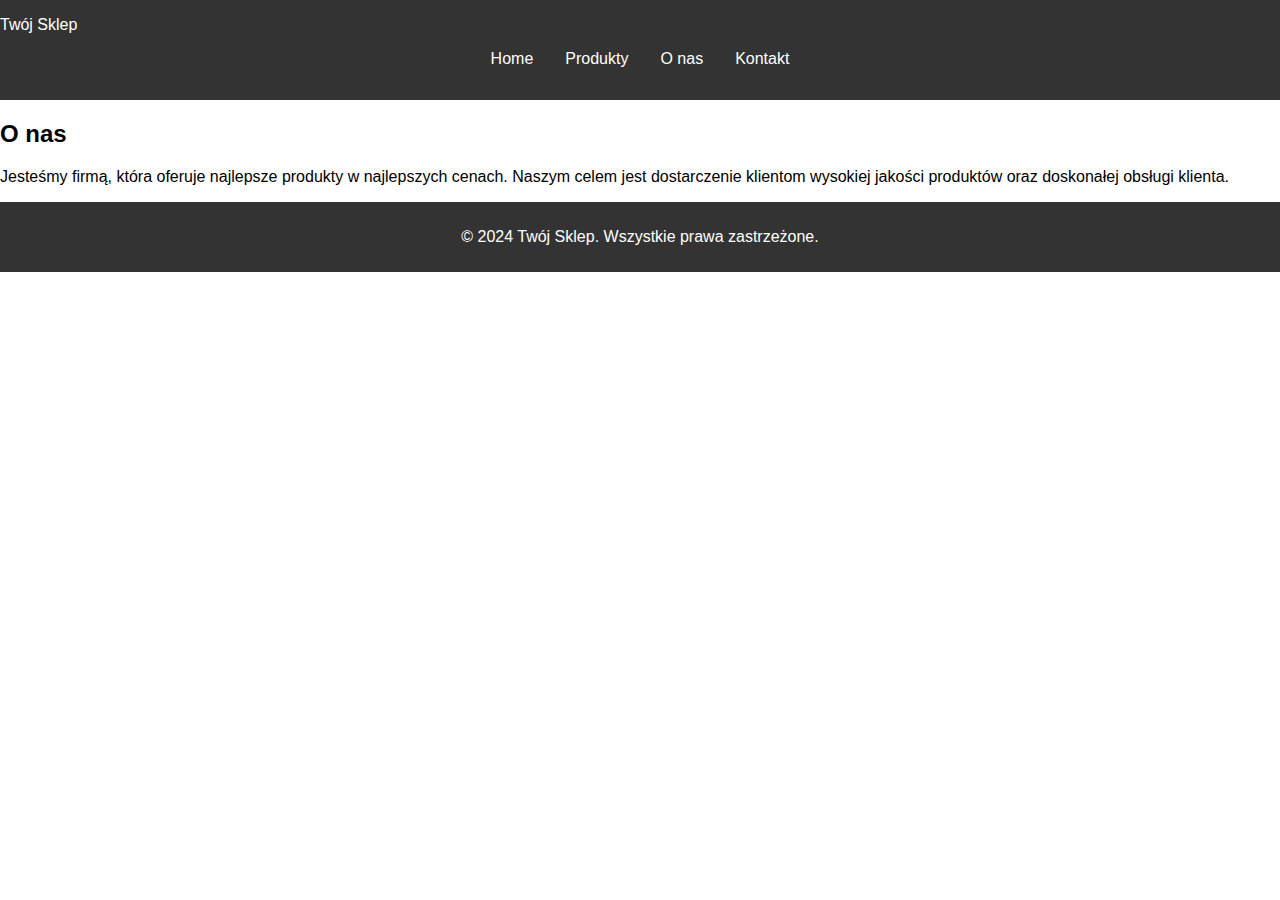
<file: about.html>
<!DOCTYPE html>
<html lang="pl">
<head>
    <meta charset="UTF-8">
    <meta name="viewport" content="width=device-width, initial-scale=1.0">
    <title>O nas - Twój Sklep Dropshippingowy</title>
    <link rel="stylesheet" href="styles.css">
</head>
<body>
    <header>
        <nav>
            <div class="logo">Twój Sklep</div>
            <ul>
                <li><a href="index.html">Home</a></li>
                <li><a href="product.html">Produkty</a></li>
                <li><a href="about.html">O nas</a></li>
                <li><a href="contact.html">Kontakt</a></li>
            </ul>
        </nav>
    </header>
    <section class="about">
        <h2>O nas</h2>
        <p>Jesteśmy firmą, która oferuje najlepsze produkty w najlepszych cenach. Naszym celem jest dostarczenie klientom wysokiej jakości produktów oraz doskonałej obsługi klienta.</p>
    </section>
    <footer>
        <p>&copy; 2024 Twój Sklep. Wszystkie prawa zastrzeżone.</p>
    </footer>
</body>
</html>
</file>
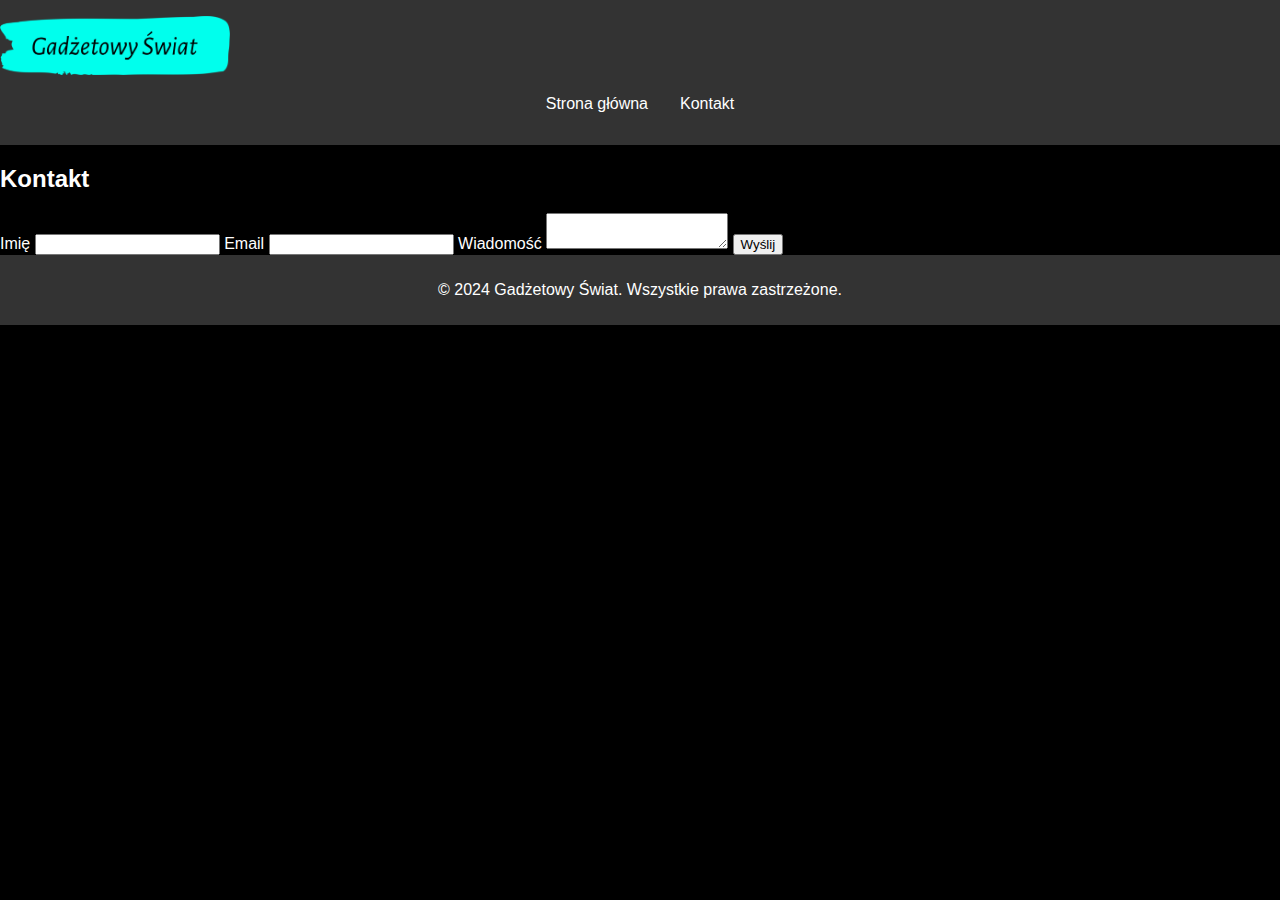
<file: contact.html>
<!DOCTYPE html>
<html lang="pl">
<head>
    <style>
        body {
            background-color: #000;
            color: #fff;
            font-family: Arial, sans-serif;
            margin: 0;
            padding: 0;
        }
    </style>
    <meta charset="UTF-8">
    <meta name="viewport" content="width=device-width, initial-scale=1.0">
    <title>Kontakt - Twój Sklep Dropshippingowy</title>
    <link rel="stylesheet" href="styles.css">
</head>
<body>
    <header>
        <nav>
           <div class="logo">
            <img src="logo.png" alt="Logo Twojego Sklepu"> <!-- Zamień 'logo.png' na ścieżkę do twojego logo -->
        </div>
            <ul>
                <li><a href="index.html">Strona główna</a></li>
                <li><a href="contact.html">Kontakt</a></li>
            </ul>
        </nav>
    </header>
    <section class="contact">
        <h2>Kontakt</h2>
        <form action="https://formspree.io/f/mnnavnpa" method="POST">
            <label for="name">Imię</label>
            <input type="text" id="name" name="name" required>
            
            <label for="email">Email</label>
            <input type="email" id="email" name="email" required>
            
            <label for="message">Wiadomość</label>
            <textarea id="message" name="message" required></textarea>
            
            <button type="submit">Wyślij</button>
        </form>
    </section>
    <footer>
        <p>&copy; 2024 Gadżetowy Świat. Wszystkie prawa zastrzeżone.</p>
    </footer>
</body>
</html>
</file>
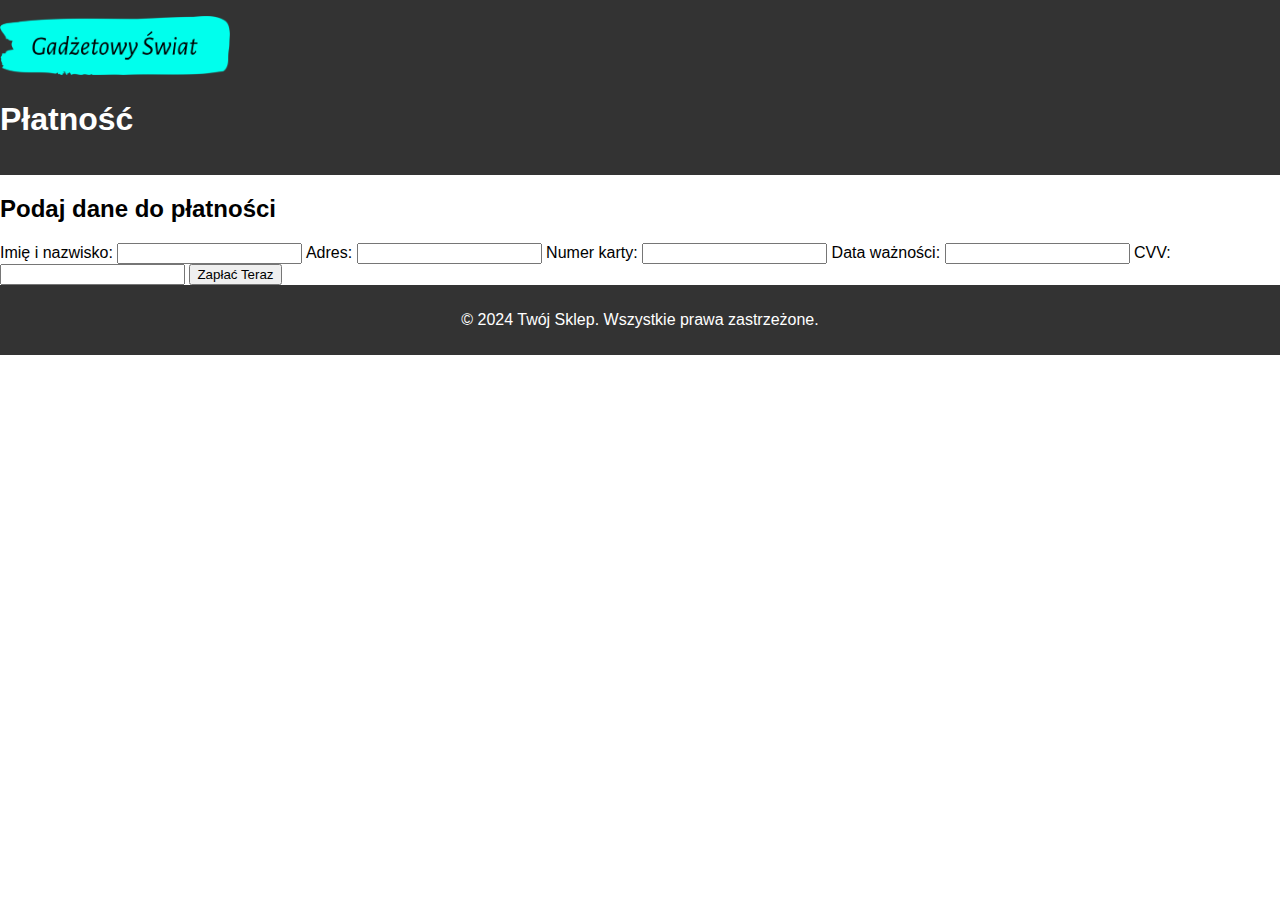
<file: platnosc2.html>
<!DOCTYPE html>
<html lang="pl">
<head>
    <meta charset="UTF-8">
    <meta name="viewport" content="width=device-width, initial-scale=1.0">
    <title>Płatność</title>
    <link rel="stylesheet" href="styles.css">
</head>
<body>
    <header>
        <div class="logo">
            <img src="logo.png" alt="Logo Twojego Sklepu">
        </div>
        <h1>Płatność</h1>
    </header>

    <main>
        <section class="payment">
            <h2>Podaj dane do płatności</h2>
            <form action="potwierdzenie.html" method="post">
                <label for="name">Imię i nazwisko:</label>
                <input type="text" id="name" name="name" required>

                <label for="address">Adres:</label>
                <input type="text" id="address" name="address" required>

                <label for="card">Numer karty:</label>
                <input type="text" id="card" name="card" required>

                <label for="expiry">Data ważności:</label>
                <input type="text" id="expiry" name="expiry" required>

                <label for="cvv">CVV:</label>
                <input type="text" id="cvv" name="cvv" required>

                <button type="submit" class="pay-now">Zapłać Teraz</button>
            </form>
        </section>
    </main>

    <footer>
        <p>&copy; 2024 Twój Sklep. Wszystkie prawa zastrzeżone.</p>
    </footer>
</body>
</html>
</file>
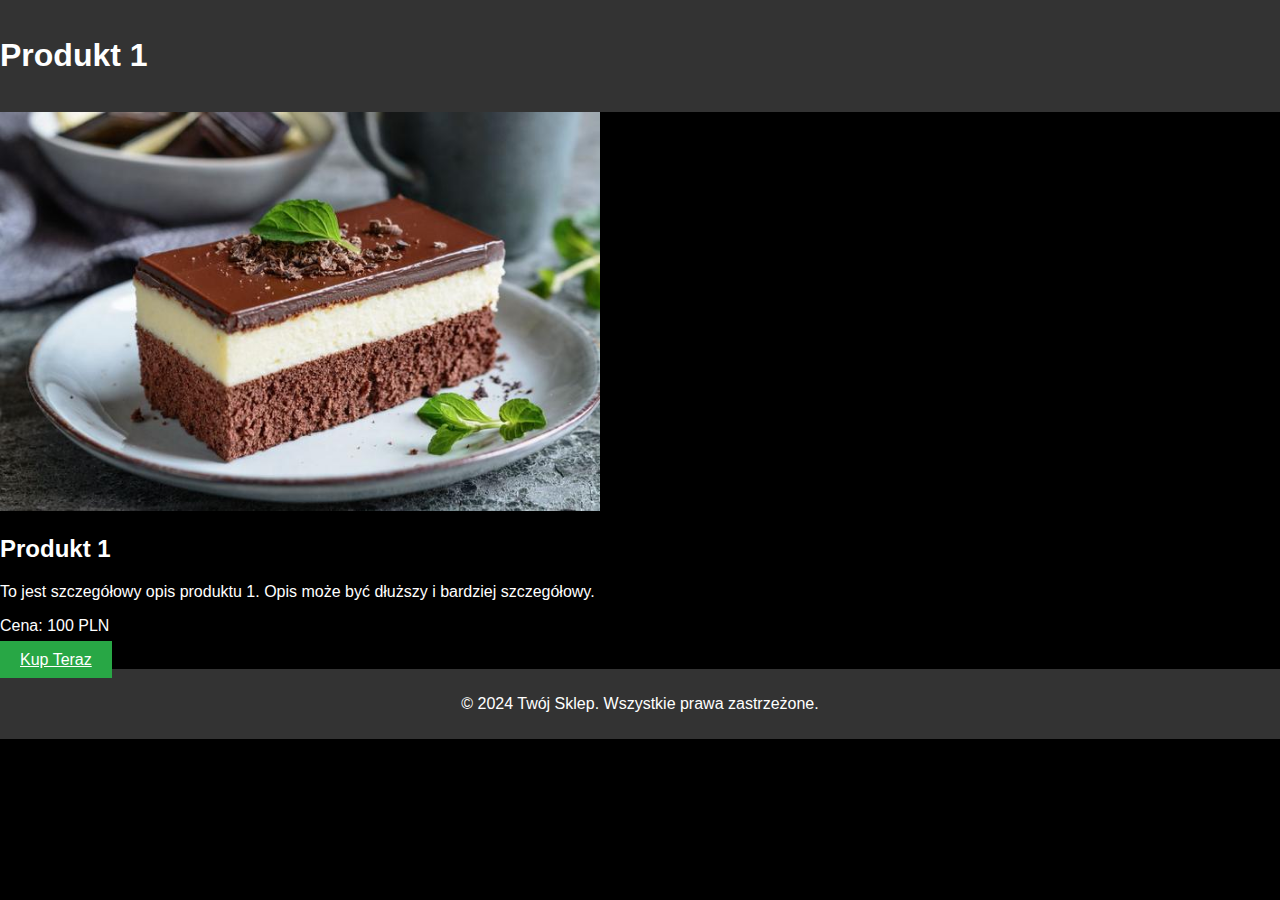
<file: produkt1.html>
<!DOCTYPE html>
<html lang="pl">
<head>
    <meta charset="UTF-8">
    <meta name="viewport" content="width=device-width, initial-scale=1.0">
    <title>Produkt 1</title>
    <link rel="stylesheet" href="styles.css"> <!-- Dodaj link do wspólnego pliku CSS -->
</head>
<body>
    <style>
        body {
            background-color: #000;
            color: #fff;
            font-family: Arial, sans-serif;
            margin: 0;
            padding: 0;
        }
    </style>
    <header>
        <h1>Produkt 1</h1>
    </header>

    <main>
        <div class="product-page">
            <div class="product-image">
                <img src="product1.jpg" alt="Produkt 1">
            </div>
            <div class="product-details">
                <h2>Produkt 1</h2>
                <p>To jest szczegółowy opis produktu 1. Opis może być dłuższy i bardziej szczegółowy.</p>
                 <p class="price">Cena: 100 PLN</p>
                 <!-- Użyj linku Stripe Payment Link -->
                <a href="https://buy.stripe.com/test_cza123456789" class="buy-now">Kup Teraz</a>
            </div>
        </div>
    </main>

    <footer>
        <p>&copy; 2024 Twój Sklep. Wszystkie prawa zastrzeżone.</p>
    </footer>
</body>
</html>
</file>
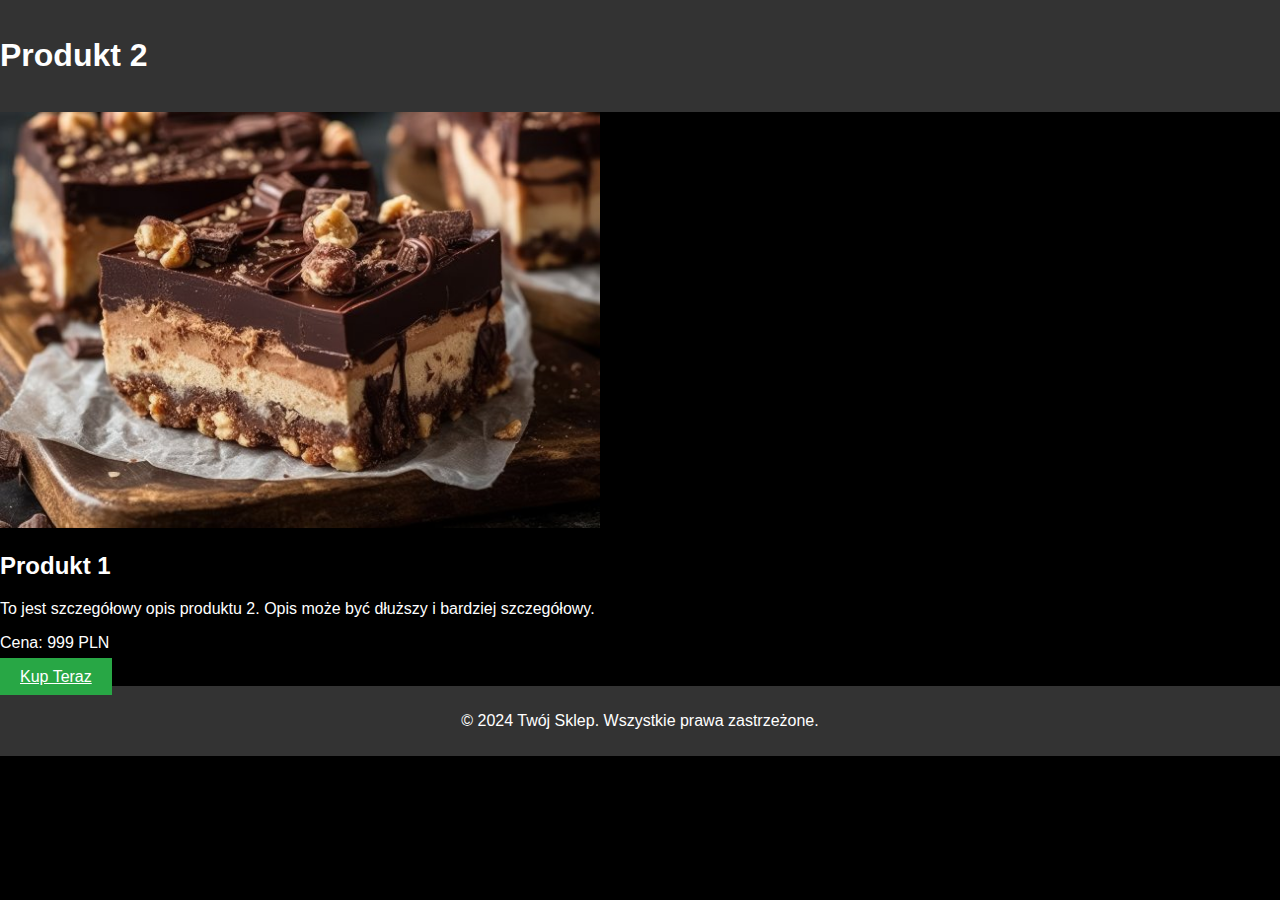
<file: produkt2.html>
<!DOCTYPE html>
<html lang="pl">
<head>
    <meta charset="UTF-8">
    <meta name="viewport" content="width=device-width, initial-scale=1.0">
    <title>Produkt 2</title>
    <link rel="stylesheet" href="styles.css"> <!-- Dodaj link do wspólnego pliku CSS -->
</head>
<body>
    <style>
        body {
            background-color: #000;
            color: #fff;
            font-family: Arial, sans-serif;
            margin: 0;
            padding: 0;
        }
    </style>
    <header>
        <h1>Produkt 2</h1>
    </header>

    <main>
        <div class="product-page">
            <div class="product-image">
                <img src="product2.jpg" alt="Produkt 1">
            </div>
            <div class="product-details">
                <h2>Produkt 1</h2>
                <p>To jest szczegółowy opis produktu 2. Opis może być dłuższy i bardziej szczegółowy.</p>
                 <p class="price">Cena: 999 PLN</p>
                  <a href="platnosc2.html" class="buy-now">Kup Teraz</a>
            </div>
        </div>
    </main>

    <footer>
        <p>&copy; 2024 Twój Sklep. Wszystkie prawa zastrzeżone.</p>
    </footer>
</body>
</html>
</file>
<file: styles.css>
body {
    font-family: Arial, sans-serif;
    margin: 0;
    padding: 0;
}

header {
    background-color: #333;
    color: white;
    padding: 1em 0;
}

nav ul {
    list-style-type: none;
    padding: 0;
    display: flex;
    justify-content: center;
}

nav ul li {
    margin: 0 1em;
}

nav ul li a {
    color: white;
    text-decoration: none;
}

.hero {
    background: url('img/hero-bg.jpg') no-repeat center center/cover;
    color: white;
    text-align: center;
    padding: 4em 0;
}

.hero .cta {
    background-color: #007bff;
    color: white;
    padding: 0.5em 1em;
    text-decoration: none;
    border-radius: 5px;
}
footer {
    background-color: #333; /* Ciemne tło dla kontrastu */
    color: #fff; /* Biały tekst */
    text-align: center; /* Wyśrodkowanie tekstu */
    padding: 10px 0; /* Odstęp wewnętrzny */
    position: static; /* Umiejscowienie stopki na dole strony */
    bottom: 0;
    width: 100%; /* Szerokość na całą stronę */
}

.product-list {
    display: flex;
    flex-direction: column;
    gap: 40px; /* Większy odstęp między produktami */
}

.product-item {
    display: flex;
    align-items: center; /* Wyrównanie zawartości w pionie */
    gap: 20px; /* Odstęp między obrazem a opisem */
}

.product-image img {
    max-width: 600px; /* Maksymalna szerokość obrazu */
    min-width: 600px; 
    height: auto; /* Automatyczne dostosowanie wysokości */
}



.buy-now {
    background-color: #28a745; /* Zielone tło przycisku */
    color: white;
    border: none;
    padding: 10px 20px;
    cursor: pointer;
    font-size: 16px;
}

.buy-now:hover {
    background-color: #218838; /* Ciemniejsze tło przycisku przy najechaniu */
}

.logo img {
    max-width: 230px; /* Zmniejsz szerokość logo */
    min-width: 229px;
    height: auto; /* Utrzymanie proporcji */
}
</file>
